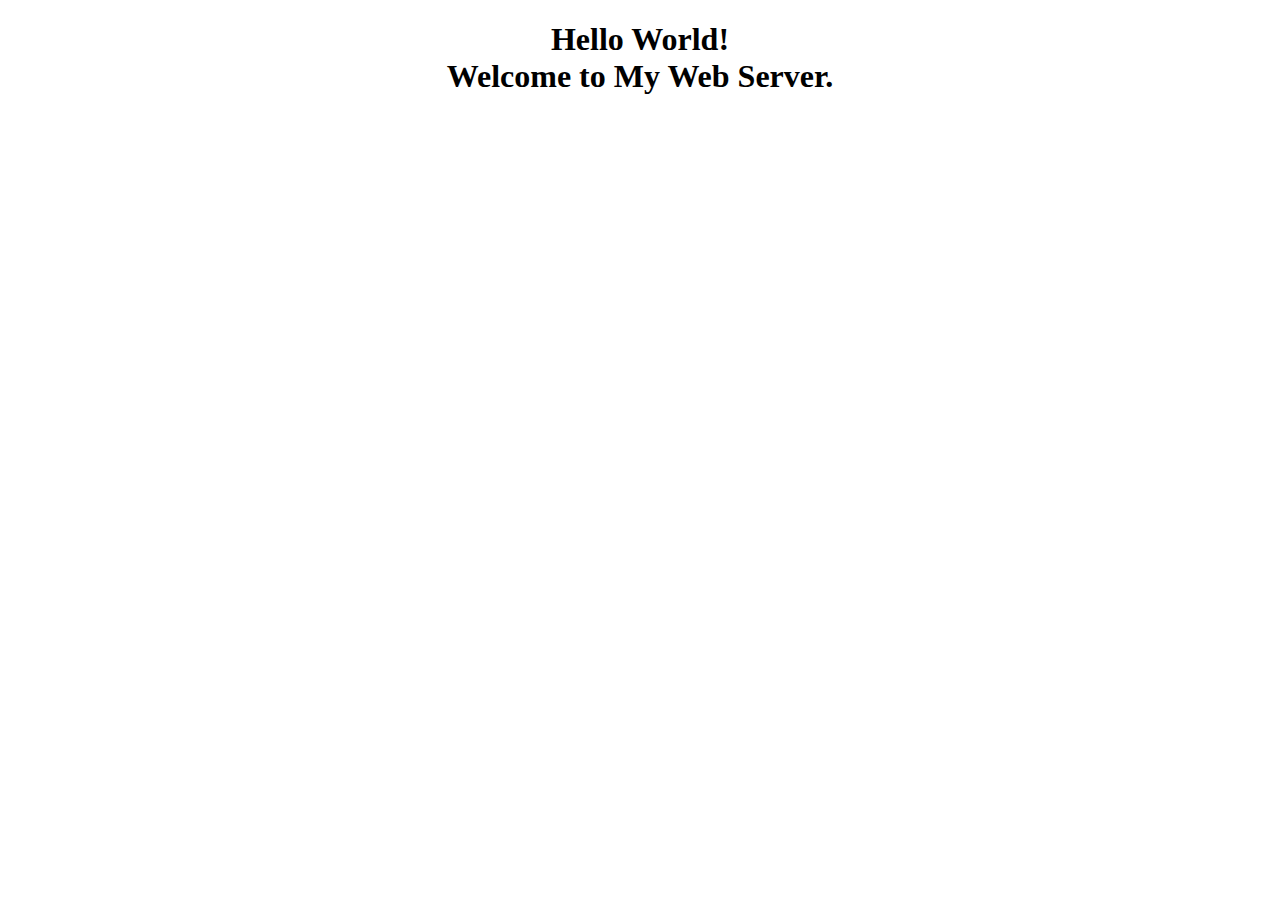
<file: index.html>
<!doctype html>
<html land="en">
	<head>
		<meta  charset="utf-8">
		<title> Hello World! </title>
	</head>
	<body>
		<h1 style="text-align: center;">Hello World!<br>
		Welcome to My Web  Server. </h1>
	</body>
</html>
</file>
